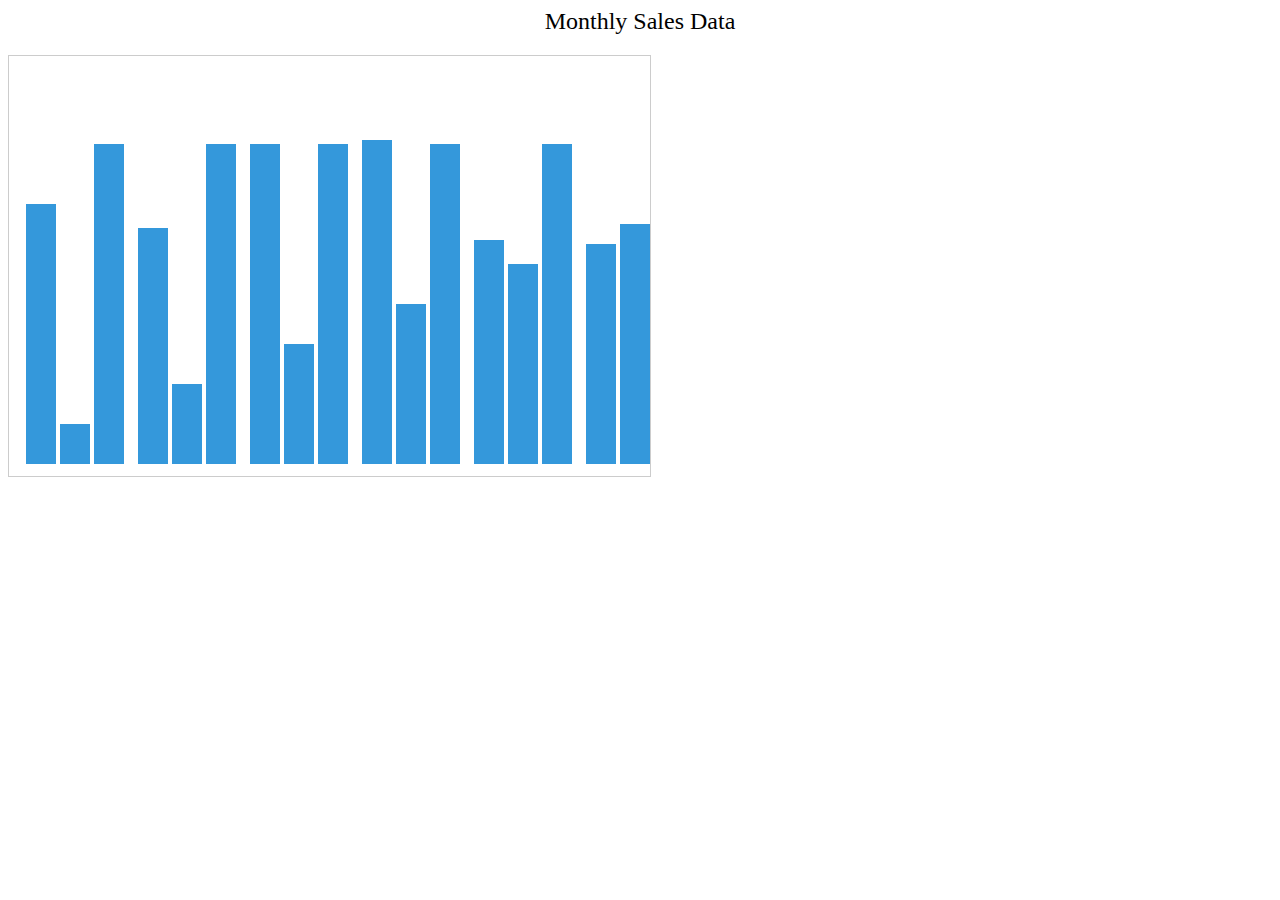
<file: index.html>
<!DOCTYPE html>
<html lang="en">
<head>
    <meta charset="UTF-8">
    <meta name="viewport" content="width=device-width, initial-scale=1.0">
    <title>CSS Bar Chart</title>
    <link rel="stylesheet" href="css/styles.css">
    <script src="js/chart.js"></script>
</head>
<body>
    <div class="" id="myChart"></div>
    <script>
        const dataInfo = [
            {"label": "GPT", "data": [65, 59, 80, 81, 56, 55, 40]},
            {"label": "Gemini", "data": [10, 20, 30, 40, 50, 60, 70]}, 
            {"label": "Clover", "data": [80, 80, 80, 80, 80, 80, 80]}, 
        ];
        const labels = ['January', 'February', 'March', 'April', 'May', 'June', 'July'];
        
        const options = {
            maxValue: 100,
            gridInterval: 10,
        };
        const config = {
            "dataInfo": dataInfo,
            "labels": labels,
            "chartTitle": 'Monthly Sales Data',
            "xAxisTitle": 'Months',
            "yAxisTitle": 'Sales'
        };
        new Chart('myChart', options, config);
    </script>
</body>
</html>
</file>
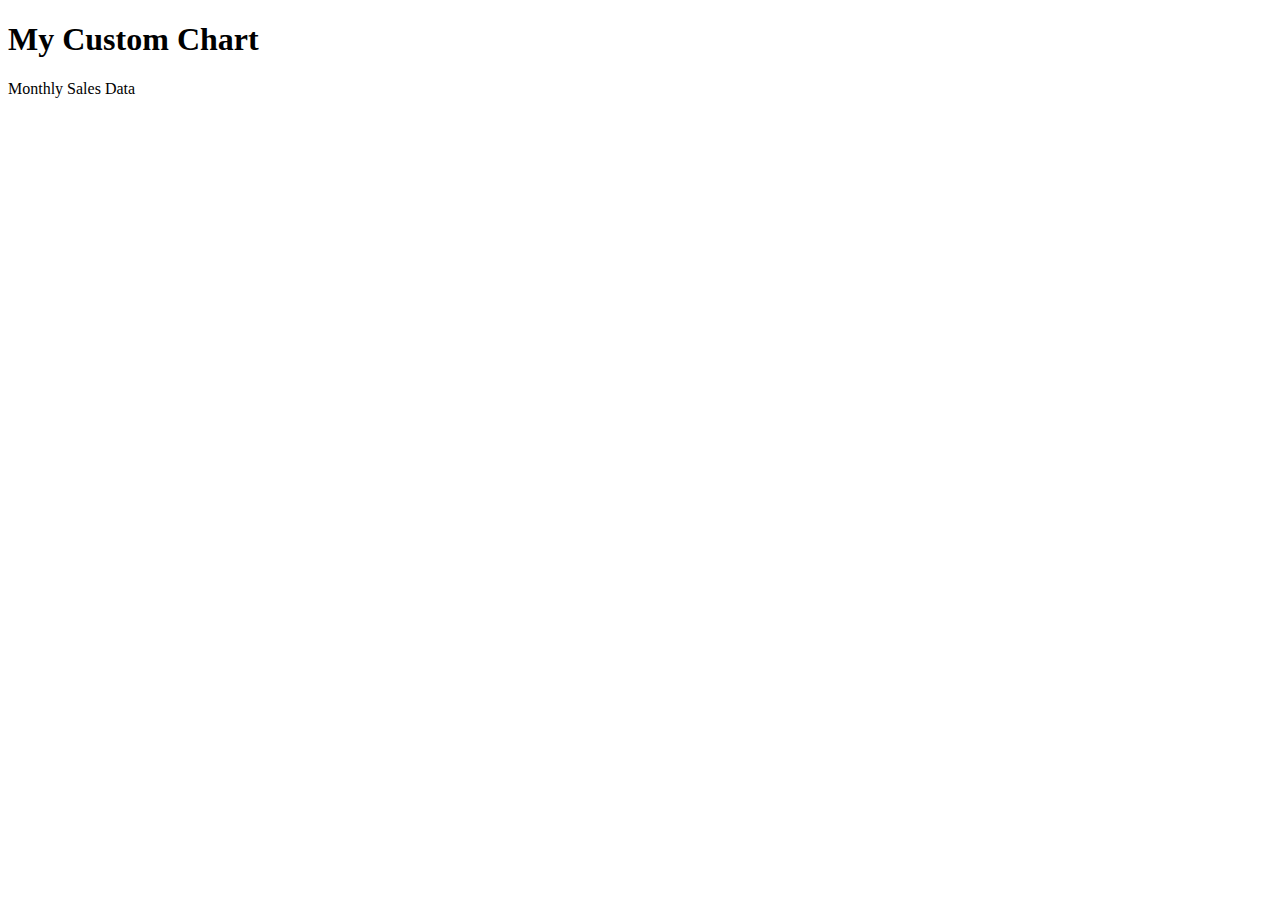
<file: __index.html>
<!DOCTYPE html>
<html lang="en">
<head>
  <meta charset="UTF-8">
  <meta name="viewport" content="width=device-width, initial-scale=1.0">
  <title>Custom Chart</title>
  <style>
    .chart-container {
      position: relative;
      width: 800px;
      height: 600px;
    }
    canvas {
      position: absolute;
    }
    .tooltip {
      position: absolute;
      background-color: rgba(0, 0, 0, 0.8);
      color: #fff;
      padding: 5px;
      border-radius: 3px;
      font-size: 12px;
      pointer-events: none;
      display: none;
    }
  </style>
</head>
<body>
  <h1>My Custom Chart</h1>
  <div id="myChart"></div>
  <!-- 스크립트 파일 로드 -->
  <script src="js/chart.js"></script>
  <script>
	  const data = [
      {"label": "GPT", "data": [65, 59, 80, 81, 56, 55, 40]},
      {"label": "Gemini", "data": [10, 20, 30, 40, 50, 60, 70]}, 
      {"label": "Clover", "data": [80, 80, 80, 80, 80, 80, 80]}, 
    ];
    const labels = ['January', 'February', 'March', 'April', 'May', 'June', 'July'];
	
    const options = {
		"width": "400",
		"height": "300",
	};
	const config = {
		"data": data,
		"labels": labels,
		"chartTitle": 'Monthly Sales Data',
		"xAxisTitle": 'Months',
		"yAxisTitle": 'Sales'
	};
    // 차트 그리기
    //drawChart('myChart', options, config);
	new Chart('myChart', options, config);
  </script>
</body>
</html>
</file>
<file: css/styles.css>
.container {
    display: flex;
    flex-direction: column;
    align-items: center;
    width: 80%;
    margin: 0 auto;
    padding: 20px;
    box-shadow: 0 0 10px rgba(0, 0, 0, 0.1);
}

.chart-title {
    font-size: 24px;
    margin-bottom: 20px;
    text-align: center;
}

.chart-wrapper {
    display: flex;
    flex-direction: column;
    align-items: center;
    width: 100%;
}

.chart-container {
    display: flex;
    align-items: center;
    width: 100%;
    position: relative;
}

.y-axis-title {
    writing-mode: vertical-rl;
    transform: rotate(180deg);
    text-align: center;
    margin-right: 10px;
    font-size: 16px;
}

.chart {
    display: flex;
    justify-content: space-evenly;
    align-items: flex-end;
    height: 400px;
    width: 100%;
    border: 1px solid #ccc;
    padding: 10px;
    position: relative;
    overflow: hidden;
}

.x-axis {
    display: flex;
    justify-content: space-evenly;
    width: 100%;
    margin-top: 5px;
}

.x-axis-title {
    font-size: 16px;
    text-align: center;
}

.labels {
    display: flex;
    justify-content: space-evenly;
    width: 100%;
    margin-top: 10px;
}

.label {
    font-size: 14px;
    text-align: center;
}

.section {
    display: flex;
    flex-direction: column;
    align-items: center;
    width: 100%;
    margin: 0 5px;
    height: 100%;
}

.bars {
    display: flex;
    align-items: flex-end;
    height: 100%;
    width: 100%;
    position: relative;
}

.bar {
    width: 30px;
    margin: 2px;
    background-color: #3498db;
    position: relative;
    transition: background-color 0.3s;
}

.bar span {
    position: absolute;
    bottom: 100%;
    left: 50%;
    transform: translateX(-50%);
    margin-bottom: 5px;
    font-size: 12px;
    color: #fff;
    display: none;
}

.bar:hover {
    background-color: #2980b9;
}

.bar:hover span {
    display: block;
}

.tooltip {
    display: none;
    position: absolute;
    background-color: rgba(0, 0, 0, 0.7);
    color: #fff;
    padding: 5px;
    border-radius: 3px;
    font-size: 12px;
    pointer-events: none;
    transform: translate(-50%, -100%);
    white-space: nowrap;
}

.y-axis {
    position: absolute;
    left: 0;
    bottom: 0;
    top: 0;
    display: flex;
    flex-direction: column;
    justify-content: space-between;
    padding: 10px 0;
    width: 20px;
}

.y-axis-label {
    text-align: right;
    font-size: 12px;
}

.x-axis-label {
    text-align: center;
    font-size: 12px;
    width: 100%;
}
</file>
